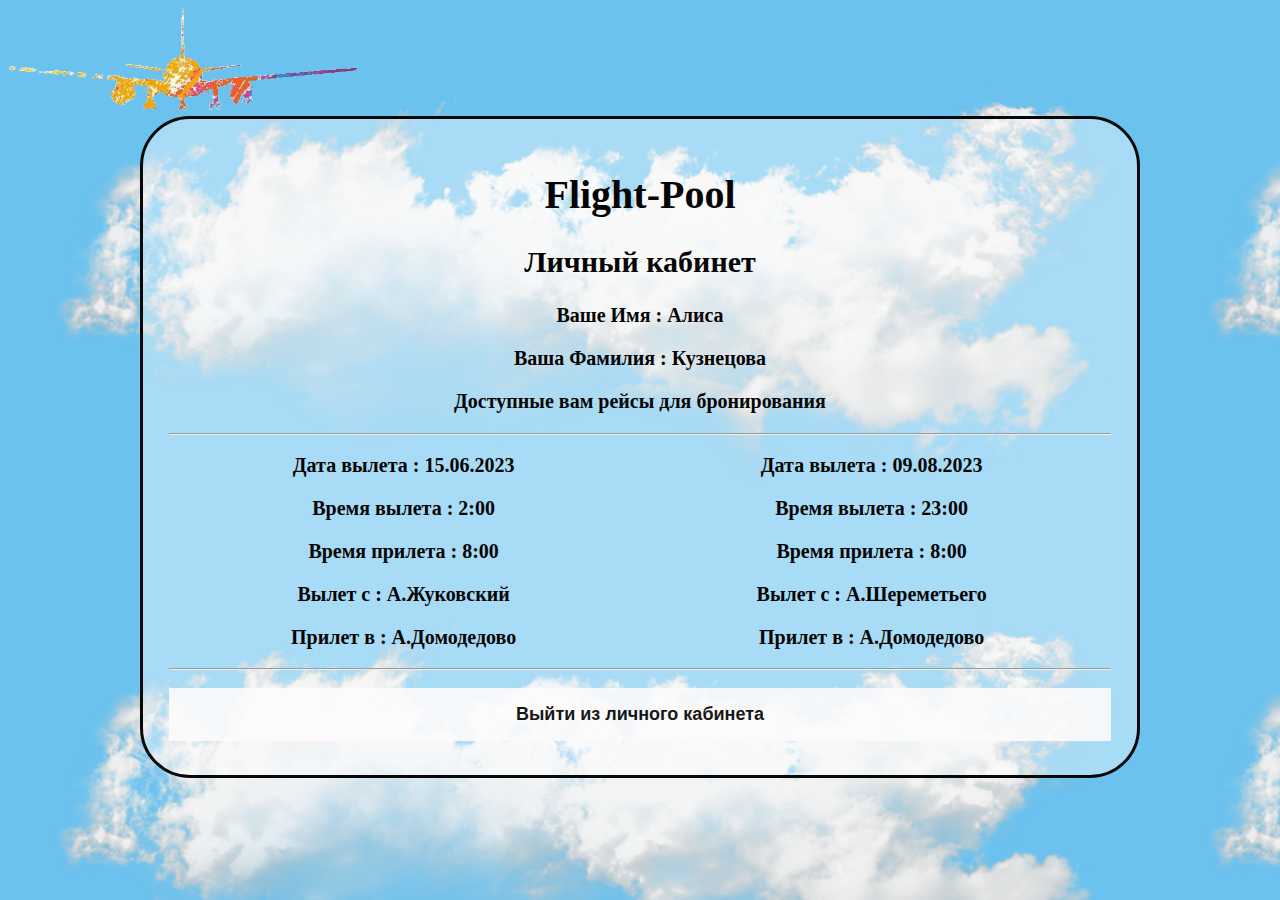
<file: profile.html>
<!DOCTYPE html>
<html>
<head>
</head>
<body>
	<style>
* {box-sizing: border-box}
.container {
	padding: 16px;
}
input[type=text], input[type=password] {
	width: 100%;
	padding: 15px;
	margin: 5px 0 22px 0;
	display: inline-block;
	border: none;
	background: #fdfbfb;
}
input[type=text]:focus, input[type=password]:focus {
	background-color: #ddd;
	outline: none;
}
.registerbtn {
	background-color: #fdfbfb;
	color: rgb(0, 0, 0);
	padding: 16px 20px;
	margin: 8px 0;
	border: none;
	cursor: pointer;
	width: 100%;
	opacity: 0.9;
	font-size: 18px;
}
.registerbtn:hover {
	opacity:1;
}
a {
	color: rgb(255, 255, 255);
}
.signin {
	background-color: #f1f1f1;
	text-align: center;
}
body{
	background-image :url(img/cloud_064.png);
	background-size: 90%;
	background-color: #6bc2ee;
} 
.action{
	width: 1000px;
	height: auto;
	padding:10px;
	margin: auto;
	font-size: 20px;
	text-align: center;
	border: 3px solid rgb(8, 8, 8);
	color: #050505;
	background-color: rgba(255, 255, 255, 0.411);
	border-radius: 50px;
}
  .img1{
	border:3px solid white;
	border-radius: 50px;
   }
 a{
	font-size: 20px;
	color: rgb(0, 0, 0);
	font-family: Cambria, Cochin, Georgia, Times, 'Times New Roman', serif;
    text-decoration: none;
 }
.tabl{
	border-color: transparent;
	border: 2px solid transparent;
}
	</style>
	<header>
		<div class="conteiner">
			<div id="logo"><a href="index.html" > <img src="img/logo.png" width="350px"></a></div>
		</div>
	</header>
	<div class="action">
			<div class="container">
				<h1>Flight-Pool</h1>
				<h2>Личный кабинет</h2>
				<div class="lichkabs">
					<b>Ваше Имя : Алиса</b>
					<p></p>
					<b>Ваша Фамилия : Кузнецова</b>
					<p></p>
					<b>Доступные вам рейсы для бронирования</b>
					<p></p>
					<hr>
		<table class="tabl" width="100%" cellpadding="5">
   <tr>
    <th>Дата вылета : 15.06.2023
    	<p></p>
    	Время вылета : 2:00
    	<p></p>
    	Время прилета : 8:00
    	<p></p>
    	Вылет с : А.Жуковский
    	<p></p>
    	Прилет в : А.Домодедово
    </th>
    <th>Дата вылета : 09.08.2023
    	<p></p>
    	Время вылета : 23:00
    	<p></p>
    	Время прилета : 8:00
    	<p></p>
    	Вылет с : А.Шереметьего
    	<p></p>
    	Прилет в : А.Домодедово</th>
		</tr>
		</tr>
		</tr>
		</table>
		<hr>
				</div>
			  <form action="index.html"> 
			  <button type="submit" class="registerbtn" href="index.html"><b>Выйти из личного кабинета</b></button>
			</form>
			</div>  
	</div>	
	<p></p>
</body>
</html>
</file>
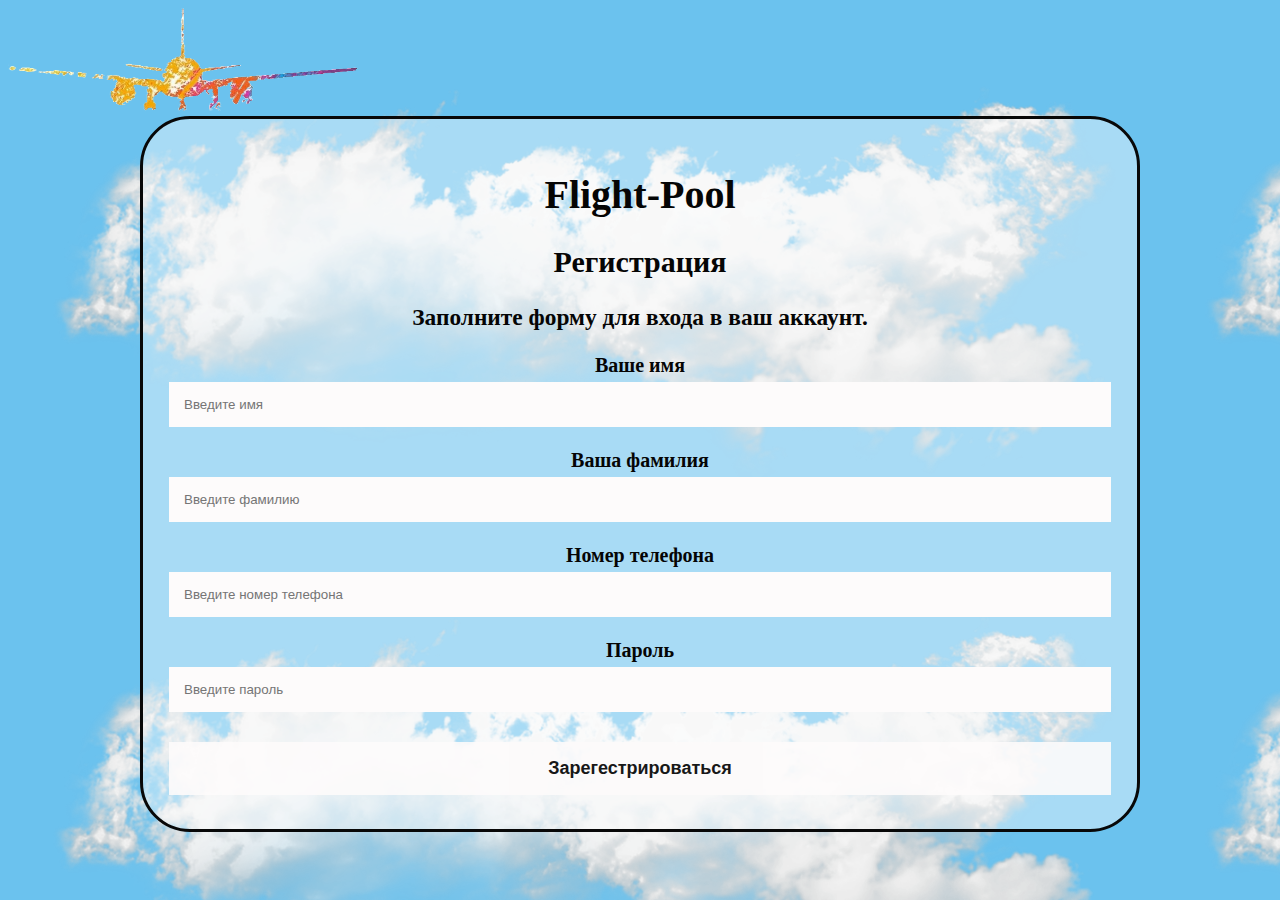
<file: register.html>
<!DOCTYPE html>
<html>
<head>
</head>
<body>
	<style>
* {box-sizing: border-box}
.container {
  padding: 16px;
}
input[type=text], input[type=password] {
  width: 100%;
  padding: 15px;
  margin: 5px 0 22px 0;
  display: inline-block;
  border: none;
  background: #fdfbfb;
}
input[type=text]:focus, input[type=password]:focus {
  background-color: #ddd;
  outline: none;
}
.registerbtn {
  background-color: #fdfbfb;
  color: rgb(0, 0, 0);
  padding: 16px 20px;
  margin: 8px 0;
  border: none;
  cursor: pointer;
  width: 100%;
  opacity: 0.9;
  font-size: 18px;
}
.registerbtn:hover {
	opacity:1;
}
a {
	color: rgb(255, 255, 255);
}
.signin {
	background-color: #f1f1f1;
	text-align: center;
}
body{
	background-image :url(img/cloud_064.png);
	background-size: 90%;
	background-color: #6bc2ee;
} 
.action{
	width: 1000px;
	height: auto;
	padding:10px;
	margin: auto;
	font-size: 20px;
	text-align: center;
	border: 3px solid rgb(8, 8, 8);
	color: #050505;
	background-color: rgba(255, 255, 255, 0.411);
	border-radius: 50px;
}
  .img1{
	border:3px solid white;
	border-radius: 50px;
	
   }
 a{
	font-size: 20px;
	color: rgb(0, 0, 0);
	font-family: Cambria, Cochin, Georgia, Times, 'Times New Roman', serif;
	text-decoration: none;
 }
	</style>
	<header>
		<div class="conteiner">
			<div id="logo"><a href="index.html" > <img src="img/logo.png" width="350px"></a></div>
		</div>
	</header>
	<div class="action">
		<form action="profile.html">
			<div class="container">
				<h1>Flight-Pool</h1>
			  <h2>Регистрация</h2>
			  <p><h3>Заполните форму для входа в ваш аккаунт.</h3></p>
			  <label for="name"><b>Ваше имя</b></label>
			  <input type="text" placeholder="Введите имя" name="email" required>
			  <label for="name"><b>Ваша фамилия</b></label>
			  <input type="text" placeholder="Введите фамилию" name="email" required>
			  <label for="number"><b>Номер телефона</b></label>
			  <input type="text" placeholder="Введите номер телефона" name="email" required>
			  <label for="psw"><b>Пароль</b></label>
			  <input type="password" placeholder="Введите пароль" name="psw" required>
			 <button type="submit" class="registerbtn" href=""><b>Зарегестрироваться</b></button>
			</form>
			</div>
	</div>	
	<p></p>
</body>
</html>
</file>
